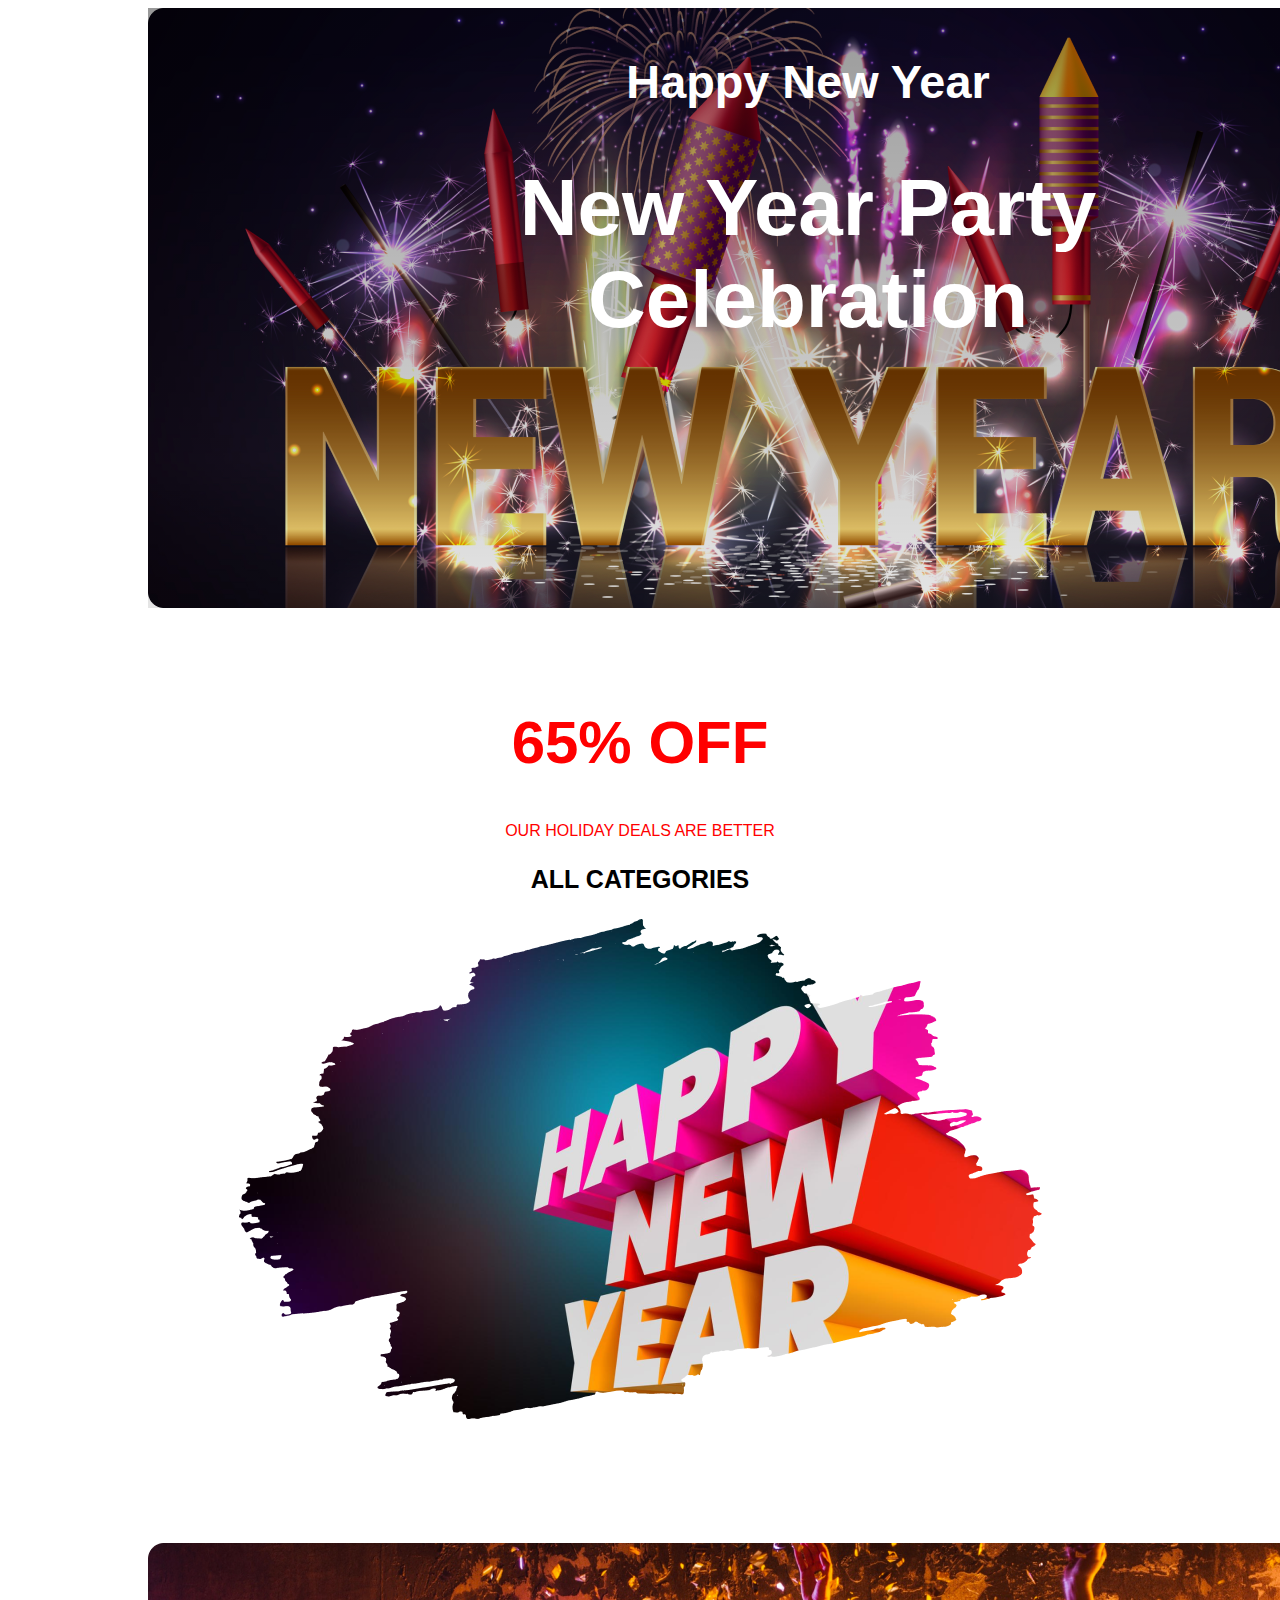
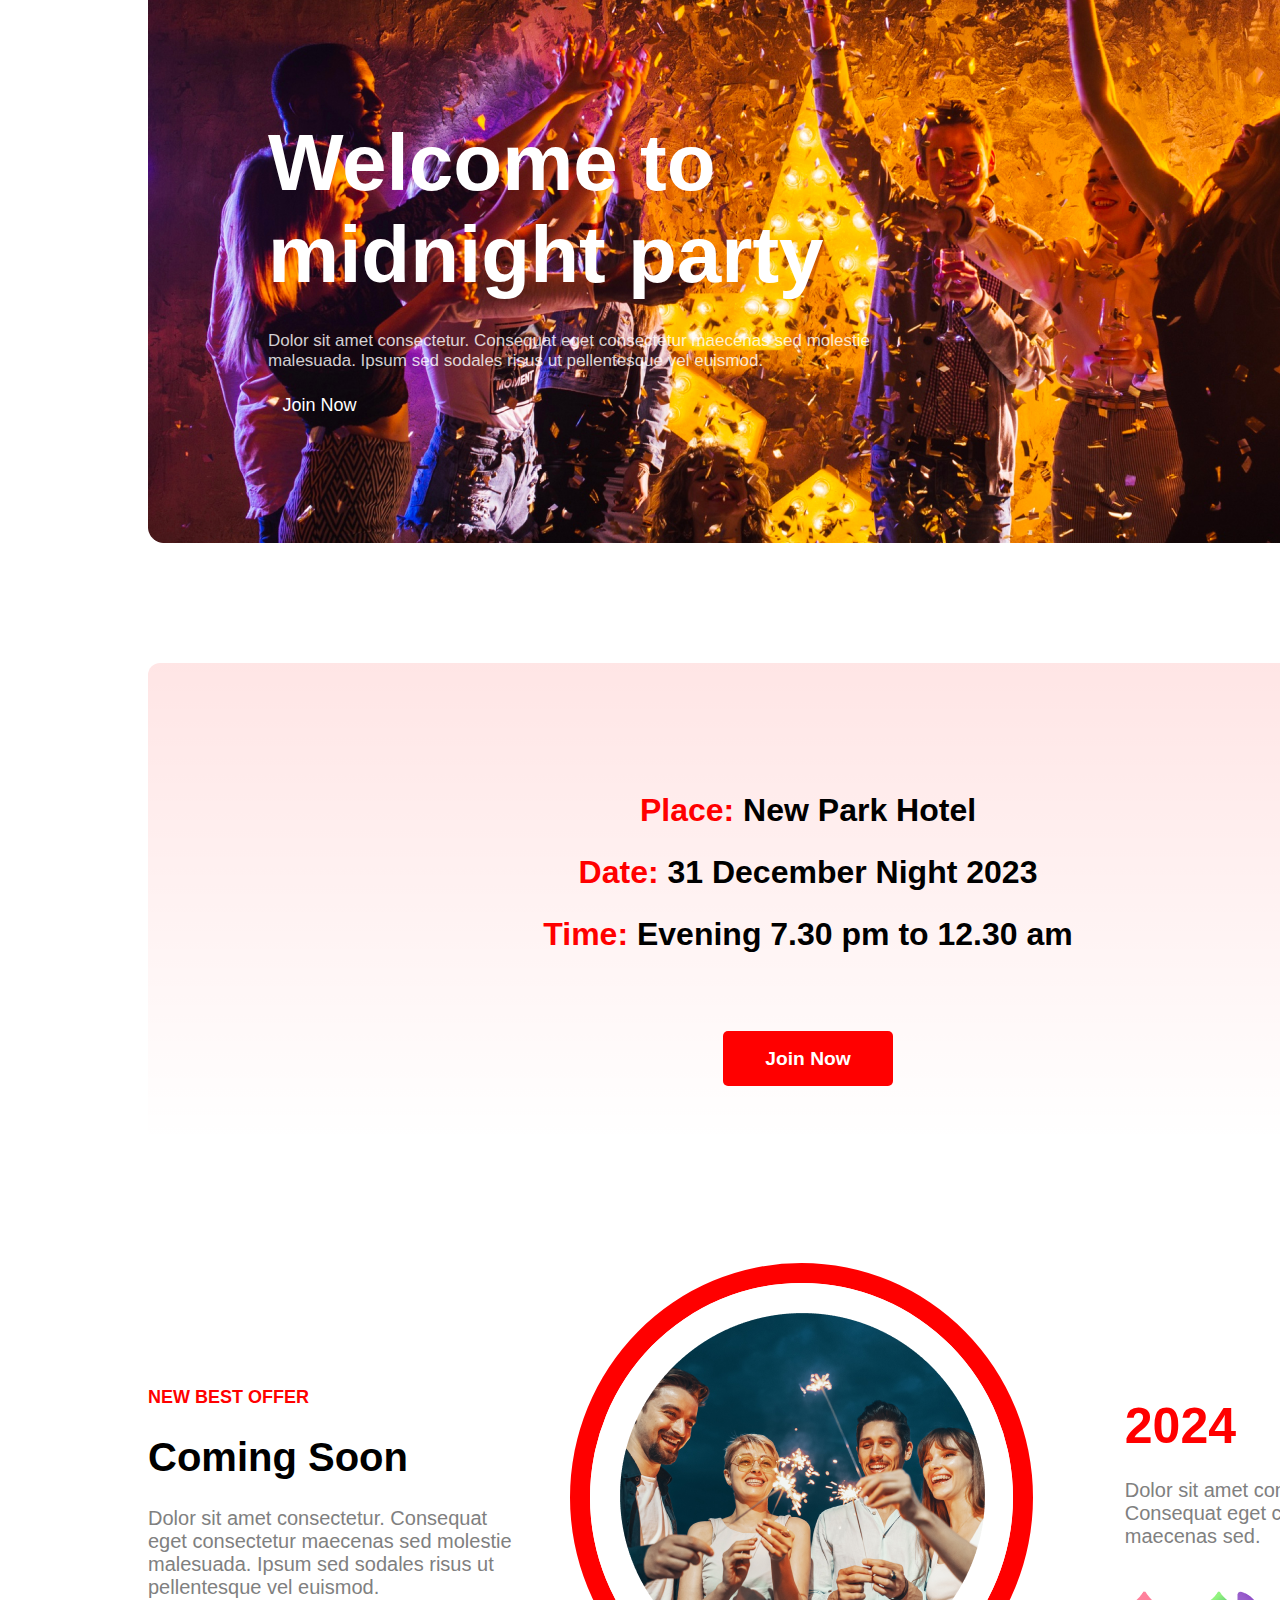
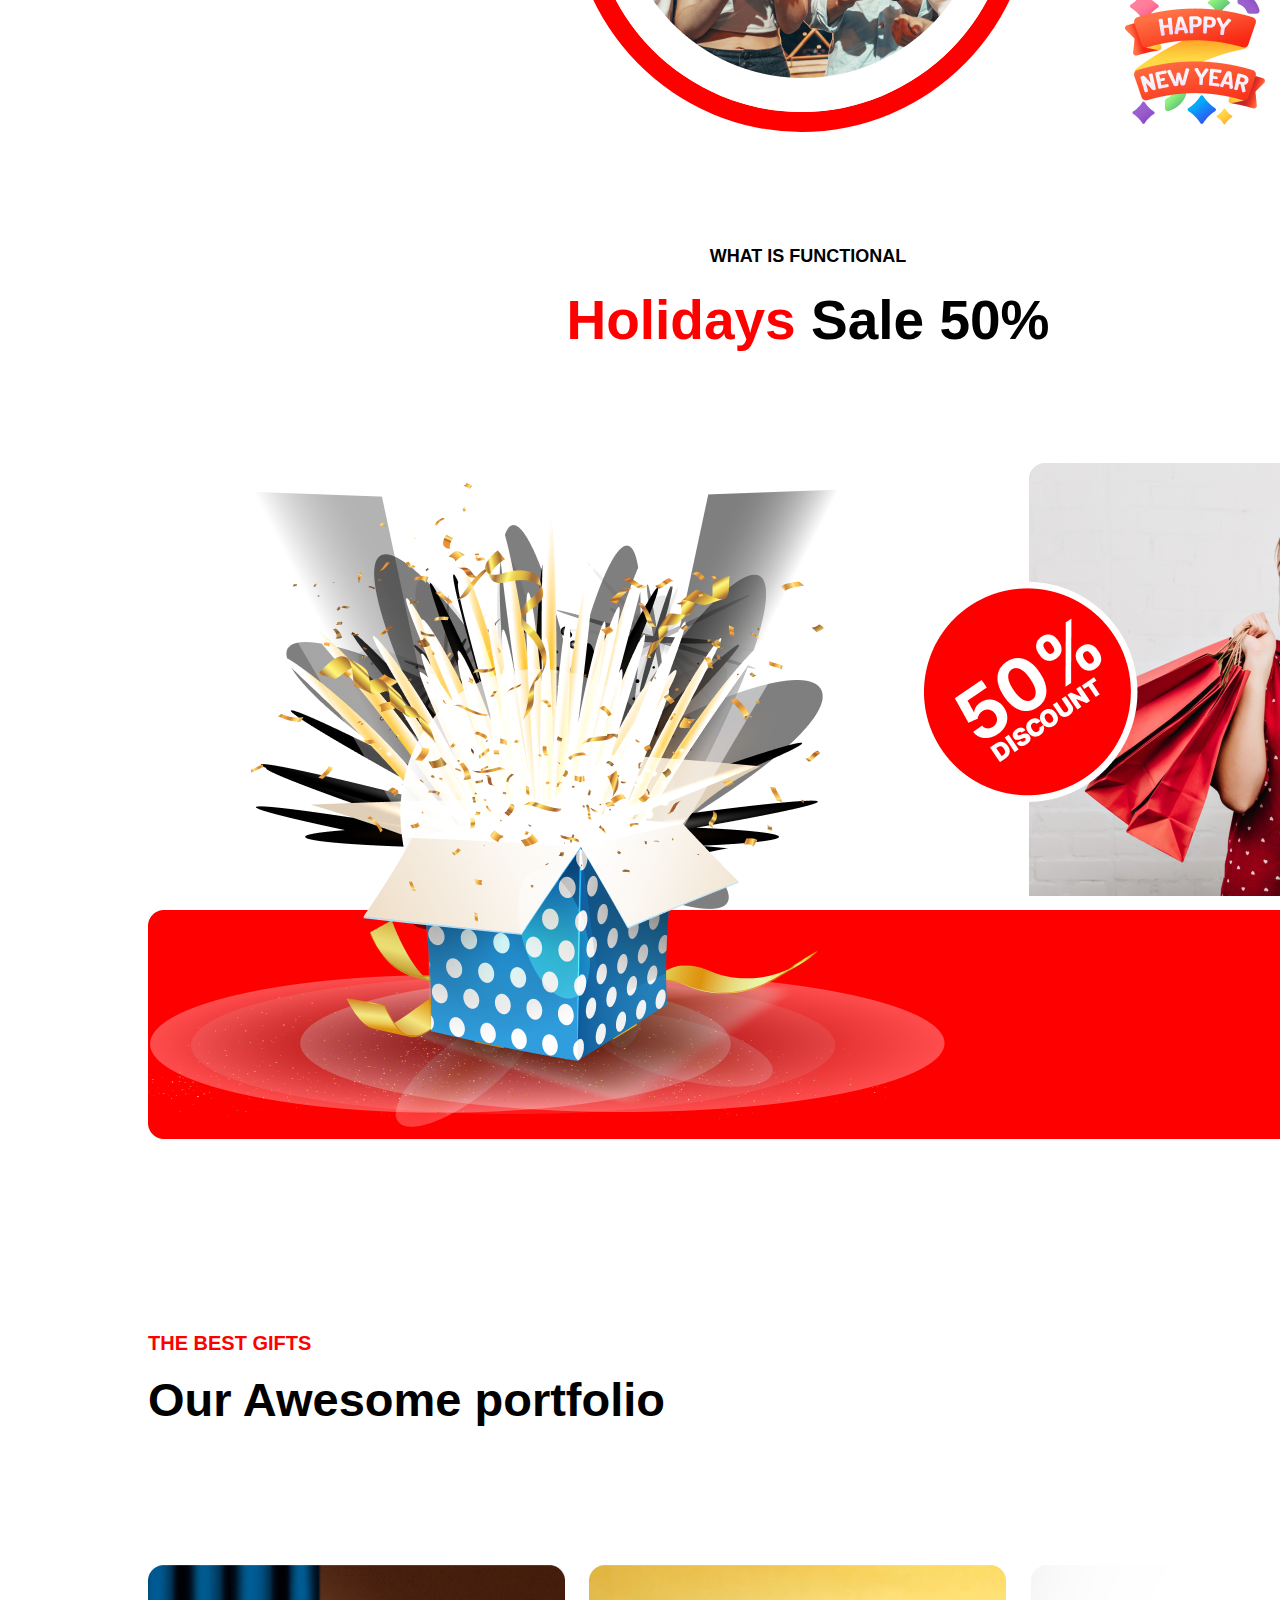
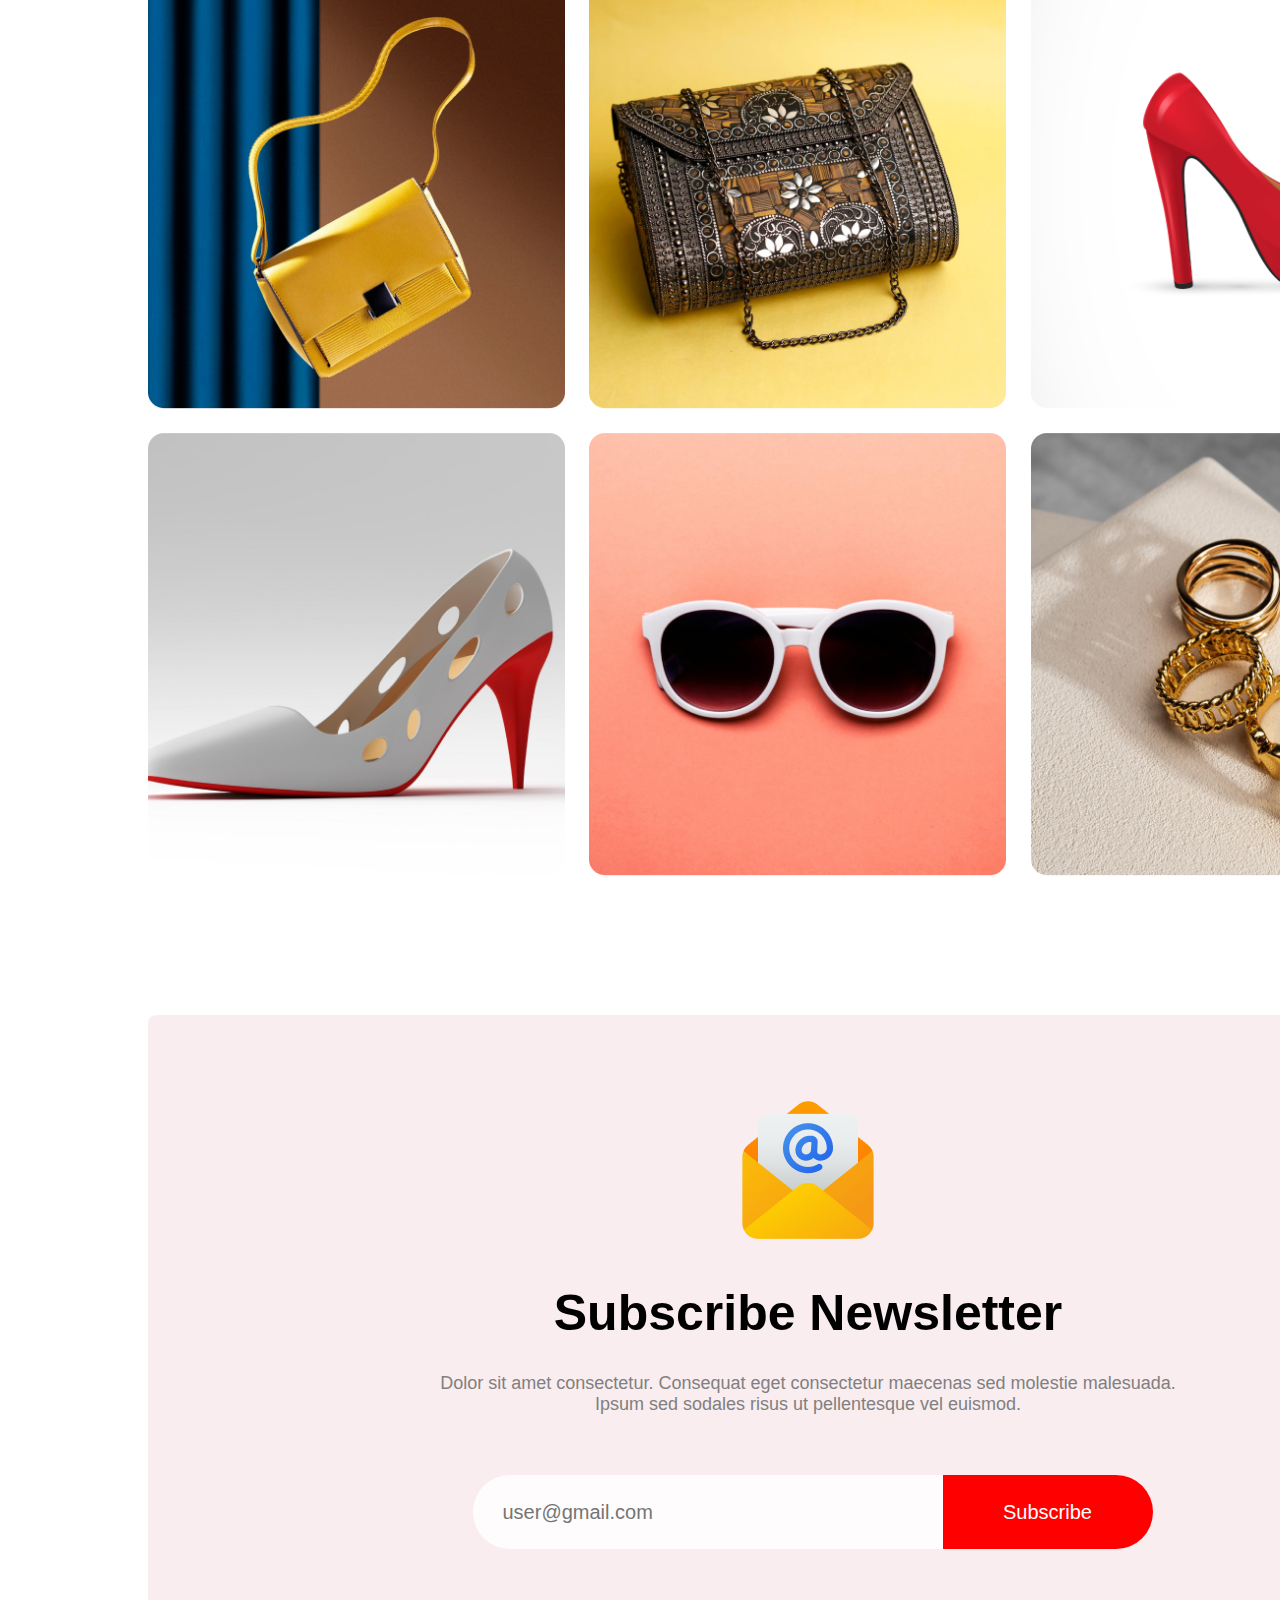
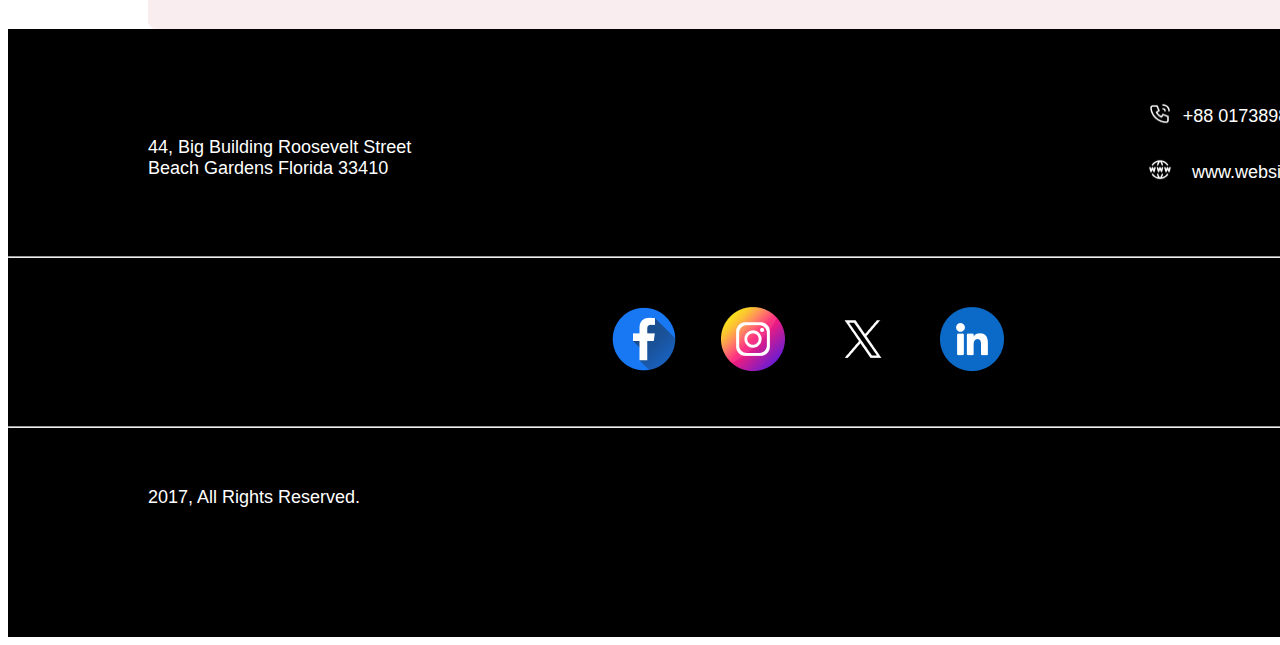
<file: index.html>
<!DOCTYPE html>
<html lang="en">

<head>
    <meta charset="UTF-8">
    <meta name="viewport" content="width=device-width, initial-scale=1.0">
    <title>new year new mission</title>
    <link rel="stylesheet" href="styles/style.css">
    <link rel="stylesheet" href="https://cdnjs.cloudflare.com/ajax/libs/font-awesome/4.7.0/css/font-awesome.css"
        integrity="sha512-5A8nwdMOWrSz20fDsjczgUidUBR8liPYU+WymTZP1lmY9G6Oc7HlZv156XqnsgNUzTyMefFTcsFH/tnJE/+xBg=="
        crossorigin="anonymous" referrerpolicy="no-referrer" />

</head>

<body>
    <header>
        <section class="father">
            <div class="son01"></div>
            <div class="son02">
                <h3> Happy New Year</h3>
                <h1>New Year Party <br>Celebration</h1>
            </div>
        </section>
    </header>
    <!-- main section  -->

    <main>
        <!-- off section  -->
        <section class="off-section">
            <div class="son-of-section">
                <h1>65% OFF</h1>
                <h4>OUR HOLIDAY DEALS ARE BETTER</h4>
                <h3>ALL CATEGORIES</h3>
            </div>
            <img src="media/New Year Photo.png" alt="">
        </section>

        <!-- party card section started -->
        <section class="party-section-father">

            <div class="party-son01">
                <h1>
                    Welcome to <br>midnight party
                </h1>
                <p>Dolor sit amet consectetur. Consequat eget consectetur maecenas sed molestie <br>malesuada. Ipsum
                    sed
                    sodales risus ut pellentesque vel euismod. </p>
                <button class="party-join-button">Join Now</button>
            </div>


        </section>

        <!-- vanue and time section started -->
        <section class="vanue-and-time">
            <div class="son-of-vanue-section">
                <p class="vanue-text"><span class="vanue-span">Place:</span> New Park Hotel</p>
                <p class="vanue-text"><span class="vanue-span">Date: </span> 31 December Night 2023</p>
                <p class="vanue-text"><span class="vanue-span">Time: </span>Evening 7.30 pm to 12.30 am</p>
                <button class="vanue-btn">Join Now</button>
            </div>
        </section>
        <!-- comming soon section started  -->

        <!-- <section class="comming-soon-section-father">
            <div class="left-text">
                <h4>NEW BEST OFFER</h4>
                <h2>Coming Soon</h2>
                <p>Dolor sit amet consectetur. Consequat <br> eget consectetur maecenas sed molestie <br>malesuada.
                    Ipsum sed
                    sodales
                    risus ut <br>pellentesque vel euismod. </p>
            </div>
            
            <div class="comming-soon-section-image">
                <img id="red-circle" src="media/Rectangle 2.png" alt="">
                <img class="firestick-photo" src="media/Ellipse 1.png" alt="">
                
            </div>
            <div class="right-text">
                <h3>2024</h3>
                <p>Dolor sit amet consectetur. <br>Consequat eget consectetur <br>maecenas sed.</p>
                <img id="bottom-right-image" src="media/Group 96.png" alt="">
            </div>
        </section> -->

        <!-- <section class="comming-soon-father">
            <div class="coming-soon-container">
                <div class="left-text">
                    <h3>NEW BEST OFFER</h3>
                    <h1>Coming Soon </h1>
                    <p>Dolor sit amet consectetur. Consequat <br> eget consectetur maecenas sed molestie <br> malesuada.
                        Ipsum sed sodales risus ut <br> pellentesque vel euismod. </p>
                </div> -->
        <!-- left text div end in upper div -->
        <!-- <div class="comming-soon-image-section">

                    <img id="red-circle     
                       " src="media/Rectangle 2.png" alt="">
                    <div class="for-white-circle">
                        <img class="Celibration" src="media/Ellipse 1.png" alt="">
                    </div>
                </div> -->
        <!-- image div end  -->
        <!-- <div class="right-side-text">
                    <h1>2024</h1>
                    <p></p>
                    <img src="media/Group 96.png" alt="">
                </div> -->
        <!-- main-container-end in below ending div -->
        <!-- </div> -->

        <!-- </section> -->
        <!-- <div class="five">
            <div class="fiveText-1">
                <h4>NEW BEST OFFER</h4> <br>
                <h1>Coming Soon</h1> <br>
                <p>Lorem ipsum dolor sit amet consectetur adipisicing elit. Sed, praesentium quod mollitia quaerat
                    aliquam esse deleniti blanditiis recusandae minus corporis nam quia alias soluta aliquid ipsam
                    facere fugit. Voluptate repellendus aliquam ullam expedita.</p>
            </div>
            <div class="five-img">
                <div class="round">
                    <img src="resources/Ellipse 1.png" alt="">
                </div>
            </div>
            <div class="fiveText-2">
                <h1>2024</h1> <br>
                <p>Lorem ipsum dolor sit, amet consectetur adipisicing elit. Assumenda iste commodi, magni quaerat
                    explicabo similique.</p>
                <img src="media/Ellipse 1.png" alt="">
            </div>
        </div> -->
        <div class="coming-soon-father">
            <div class="left-text">
                <h3>NEW BEST OFFER</h3>
                <h1>Coming Soon</h1>
                <p>Dolor sit amet consectetur. Consequat <br>eget consectetur maecenas sed molestie <br>malesuada. Ipsum
                    sed sodales risus ut <br> pellentesque vel euismod. </p>
            </div>
            <!-- left-text div end  -->

            <!-- image section started  -->
            <div class="image-area">
                <div class="red-circle">
                    <div class="white-circle">
                        <div class="celibration-image">
                            <img src="media/Ellipse 1.png" alt="">
                        </div>
                    </div>
                </div>
            </div>
            <!-- image-section-end  -->

            <!-- right-text started  -->

            <div class="right-side-text">
                <h1>2024</h1>
                <p>Dolor sit amet consectetur. <br>Consequat eget consectetur <br> maecenas sed.</p>
                <div class="right-side-image">
                    <img src="media/Group 96.png" alt="">
                </div>
            </div>
        </div>

        <!-- coming soon section end  -->

        <!-- holiday sale section started  -->
        <div class="holiday-father">
            <div class="holiday-upper-text">
                <h4>WHAT IS FUNCTIONAL</h4>
                <h1> <span>Holidays</span> Sale 50%</h1>
                <p>Dolor sit amet consectetur. Consequat eget consectetur maecenas sed <br>
                    molestie malesuada. Ipsum sed sodales risus ut pellentesque vel euismod. Eleifend nunc purus quam id
                    <br>
                    fermentum amet amet sit consectetur.
                </p>
            </div>
            <!-- upper text section end  -->
            <div class="holiday-bottom-part">
                <!-- bottom part size:
                h:662px
                w: 132PX -->
                <div class="top-right-image-container">
                    <!-- size:
                    h:433px
                    w:582px -->
                    <div class="women"><img src="media/Rectangle 1.png" alt=""></div>
                    <div class="discount"><img src="media/Group 44.png" alt=""></div>

                </div>
                <!-- top right image section end  -->
                <div class="bottom-image-section">
                    <div class="red-line"><img src="media/Rectangle 2.png" alt=""></div>
                    <div class="surprise-box">
                        <img src="media/Group 75.png" alt="">
                    </div>
                </div>
                <!-- image div end  -->
            </div>
        </div>
        <!-- holiday discount section end  -->

        <!-- awesome portfolio section started -->

        <div class="awesome-portfolio-father">
            <div class="awesome-portfolio-text">
                <h4>
                    THE BEST GIFTS
                </h4>
                <h1>Our Awesome portfolio</h1>
                <p>Dolor sit amet consectetur. Consequat eget consectetur maecenas sed molestie malesuada. <br> Ipsum
                    sed sodales risus ut pellentesque vel euismod. </p>
            </div>
            <!-- text section end  -->

            <!-- image section started  -->

            <div class="portfolio-images">
                <img src="media/Rectangle 3.png " alt="" class="products">
                <img src="media/Rectangle 4.png" alt="" class="products" id="middle-bag">
                <img src="media/Rectangle 5.png" alt="" class="products right-image">
                <br>
                <img src="media/Rectangle 6.png" alt="" class="products">
                <img src="media/Rectangle 7.png" alt="" class="products">
                <img src="media/Rectangle 8.png" alt="" class="products right-image">
            </div>
        </div>
        <!-- awesome portfolio section end here  -->

        <!-- subscribe newsletter section started  -->
        <div class="subscribe-section-father">

            <div class="email-icon">
                <img src="media/Group 61.png" alt="">
            </div>
            <div class="text-section">
                <h1>Subscribe Newsletter</h1>
                <p>Dolor sit amet consectetur. Consequat eget consectetur maecenas sed molestie malesuada. <br>Ipsum sed
                    sodales risus ut pellentesque vel euismod. </p>
            </div>
            <div class="button-area">
                <form action="">
                    <input type="email" name="" id="gmail-area" placeholder="user@gmail.com">
                    <button class="sub-btn"> Subscribe</button>
                </form>
            </div>
        </div>
    </main>
    <!-- main section finished -->

    <!-- footer started -->
    <footer>
        <div class="footer-section">
            <div class="upper-text">
                <div class="top-left-text">
                    <p>44, Big Building Roosevelt Street<br> Beach Gardens Florida 33410</p>
                </div>

                <div class="top-right-text">
                    <div class="call">
                        <img src="media/icon/Call.png" alt="">
                        <p>+88 01738982873</p>
                    </div><br>
                    <div class="website"><img src="media/icon/Website.png" alt="">
                        <p>www.website.com</p>
                    </div>
                </div>
            </div>
            <hr>
            <!-- top area finished -->
            <div class="social-link-icon">
                <img src="media/icon/Facebook.png" alt="">
                <img src="media/icon/Instagram.png" alt="">
                <img src="media/icon/Twitter.png" alt="">
                <img src="media/icon/Linkedin.png" alt="">
            </div>
            <hr>
            <!-- social icon section finished  -->
            <div class="copyrights-section">
                <p id="copyrights">2017, All Rights Reserved.</p>
                <button class="unsubscribe-btn">Unsubscribe</button>
            </div>
        </div>
    </footer>
</body>

</html>
</file>
<file: styles/style.css>
* {
    font-family: sans-serif;
}

.son01 {}

.son02 {
    color: rgb(255, 255, 255);
    position: absolute;
    margin-top: 50px;
    width: 100%;
    text-align: center;
    font-size: 40px;
    position: absolute;
    background-image: linear-gradient(to bottom,
            rgba(0, 0, 0, 0.4),
            rgba(0, 0, 0, 0.1));
    margin: 0px;
    min-height: 600px;

}


.father {
    background: url('../media/Banner\ Image.png') no-repeat;
    margin-left: 140px;


    position: relative;


    height: 600px;
    width: 1320px;
    /* position: relative; */


}



/* main section started */
/* off section  */
.off-section {
    margin-top: 100px;
    text-align: center;
}

.son-of-section>h1,
h4 {
    color: red;
}

.son-of-section>h1 {
    margin-bottom: 45px;
    font-size: 60px;
}

.son-of-section>h4 {
    font-weight: lighter;
}

.son-of-section>h3 {
    font-size: 25px;
}

/* <!-- party card section started --> */
.party-section-father {
    margin-left: 140px;
    background-image: url("../media/Vectorrr.png");
    background-repeat: no-repeat;
    width: 1320px;
    height: 600px;
    /* align-items: center; */

}

.party-son01>h1,
p {
    color: white;
}

.party-son01 {
    position: relative;
    margin: 120px auto auto 120px;
    padding-top: 120px;
    padding-bottom: 140px;
}

.party-son01>h1 {
    font-size: 80px;
    margin-bottom: 30px;
}

.party-son01 p {
    font-size: 17px;
    color: rgba(255, 255, 255, 0.817);

}

.party-join-button {
    border: 0;
    width: 103px;
    height: 35px;
    color: white;
    border-radius: 5px;
    background-color: transparent;
    font-size: 18px;
}




/* vanue and time section started */
.vanue-and-time {
    width: 1320px;
    height: 480px;
    background-image: linear-gradient(rgba(255, 0, 0, 0.1), transparent);
    border-radius: 12px;
    margin: 120px 140px;
    /* box-shadow: 1px 10px; */


}

.son-of-vanue-section {
    text-align: center;
    padding-top: 100px;

}

.vanue-text {
    color: black;
    font-size: xx-large;
    font-weight: 600;
    line-height: 30px;

}

.vanue-span {
    color: red;
}

.vanue-btn {
    height: 55px;
    width: 170px;
    border-radius: 5px;
    border: 0;
    background-color: red;
    color: white;
    font-size: larger;
    margin-top: 50px;
    font-weight: bold;
    /* letter-spacing: .1rem; */
}

/* vanue-and-time section finished */
/* .comming-soon-section-father {
    display: flex;
    position: relative;
    height: 463px;
    width: 1320px;
    margin: auto 140px;
    justify-content: space-around;
    background-color: chocolate;

}

.left-text {
    color: black;
    margin-left: 50px;
}

.left-text>p {
    color: gray;
}

.right-text>p {
    color: gray;
}

.right-text {
    margin: 100px auto 0px 120px;
    /* position: absolute; */
/* position: relative; */




/* #red-circle {
    border-radius: 50%;
    height: 463px;
    width: 463px;
    position: relative;
    text-align: center;

}

.comming-soon-section-image {
    /* position: relative; */
/* text-align: center; */
/* margin-right: -100px; */
/* position: absolute; 


}*/

/* .firestick-photo {
    position: absolute;
    margin-left: -448px;
    margin-top: 15px;
    border: 35px solid white;
    border-radius: 50%;




} */

/* .bottom-right-image {
    height: 140px;
    width: 140px;
    margin-bottom: 0px;
} */

/* .comming-soon-section-image {} */
/* .coming-soon-container {
    position: relative;
    display: flex;
    height: 463px;
    width: 1320px;
    margin: 120px 140px;
    text-align: center; */
/* justify-content: center; */
/* align-items: center; */
/* background-color: lightpink;
}

.left-text { */
/* position: absolute; */



/* .comming-soon-image-section { */
/* position: absolute; */
/* height: 463px;
    width: 463px; */
/* text-align: center; */


/* .comming-soon-image-section>img {
    border-radius: 50%;
    height: 463px;
    width: 463px;
    margin-left: 136px;
}

.for-white-circle {
    position: relative;
    height: 444px;
    width: 444px;
    background-color: blue;
    border-radius: 50%;
    justify-content: center; */
/* margin-bottom: 100px; */
/* padding-bottom: 100px;
}

.Celibration {
    width: 364px;
    height: 364px;
    position: absolute;

} */
.coming-soon-father {
    display: flex;
    position: relative;
    margin: 120px 140px;
    /* justify-content: space-around; */
    /* align-items: center;
    text-align: center; */
    /* background-color: blueviolet; */
    height: 463px;
    width: 1320px;
}

.left-text {
    position: absolute;
    margin: 106px auto 106px 0;
}

.left-text>h3 {
    color: red;
    font-size: 18px;
}

.left-text h1 {
    color: black;
    font-size: 40px;
}

.left-text p {
    color: gray;
    font-size: 20px;
}

.image-area {
    position: absolute;
    height: 100%;
    width: 463px;
    text-align: center;
    margin-left: 32%;
    align-items: center;
}

.red-circle {
    border: 20px solid red;
    border-radius: 50%;
}

.white-circle {
    border: 30px solid white;
    border-radius: 50%;
}

.right-side-text {
    position: absolute;
    /* position: relative; */
    /* text-align: right; */
    /* align-items: flex-end; */
    margin-left: 74%;
    margin-top: 100px;
}

.right-side-text>h1 {
    color: red;
    font-size: 50px;
    margin-bottom: 24px;

}

.right-side-text>p {
    color: gray;
    margin: 10px auto;
    font-size: 20px;

}

.right-side-image>img {
    height: 140px;
    width: 140px;
    position: absolute;
    /* margin-bottom: -20px; */
    margin-top: 30px;
}

/* coming soon section css end  */

/* holiday sale section started */
.holiday-father {
    width: 1320px;
    height: 986px;
    position: relative;
    /* background-color: cornflowerblue; */
    margin-left: 140px;

}

.holiday-upper-text {
    /* position: absolute; */
    margin-top: 0;
    text-align: center;
}

.holiday-upper-text h4 {
    color: black;
    font-size: 18px;
    font-family: 'Franklin Gothic Medium', 'Arial Narrow', Arial, sans-serif;
}

.holiday-upper-text h1 {
    color: black;
    font-size: 55px;
    font-family: 'Gill Sans', 'Gill Sans MT', Calibri, 'Trebuchet MS', sans-serif;
    margin-top: -3px;

}

.holiday-upper-text span {
    color: red;
}

.holiday-upper-text p {
    /* color: gray; */
    font-family: 'Segoe UI', Tahoma, Geneva, Verdana, sans-serif;
    margin-top: -10px;
}

/* holiday text section css finished */



.top-right-image-container {
    text-align: right;
    /* display: inline-flex; */
    margin: 30px auto 10px;

}

.women {
    margin-right: 10px;
    position: relative;

}

.discount {
    position: absolute;
    /* text-align: right; */
    /* align-content: center; */
    /* content: icon; */
    margin-top: -27.3%;
    /* margin-right: -50%; */
    margin-left: 55%;
}

.bottom-image-section {
    position: relative;
}

.red-line {
    position: relative;
}

.surprise-box {
    margin-top: -50%;
    position: absolute;
    height: 674px;
    width: 577px;


}

/* holiday .discount section end */

/* awesome portfolio section started  */

.awesome-portfolio-father {
    position: relative;
    width: 1320px;
    height: 1163px;
    /* background-color: rgb(110, 141, 183); */
    margin: 100px 140px 120px;
}

.awesome-portfolio-text {
    margin-top: 2px;
}

.awesome-portfolio-text h4 {
    font-size: 20px;
    font-family: Arial, Helvetica, sans-serif;
}

.awesome-portfolio-text h1 {
    font-size: 47px;
    font-family: 'Gill Sans', 'Gill Sans MT', Calibri, 'Trebuchet MS', sans-serif;
    margin-top: -10px;
}

.awesome-portfolio-text p {
    /* color: gray; */
    margin-top: -5px;
    font-size: 18px;
    font-weight: lighter;
    font-family: 'Segoe UI', Tahoma, Geneva, Verdana, sans-serif;
}

/* text section end  */
.portfolio-images {
    width: 100%;
    margin-top: 50px;
    margin-right: 0px;

}

.products {
    /* margin-left: 24px; */
    width: 417px;
    justify-content: space-between;
    margin-top: 20px;
    margin-right: 20px;
}

/* awesome portfolio section css end  */

/* subscribe section css start  */
.subscribe-section-father {
    height: auto;
    width: 1320px;
    position: relative;
    background-color: rgb(250, 237, 240);
    /* align-items: center; */
    text-align: center;
    margin-left: 140px;
    border-radius: 8px;
    padding-top: 80px;
    padding-bottom: 80px;
}

.text-section h1 {
    font-size: 50px;
    font-family: 'Segoe UI', Tahoma, Geneva, Verdana, sans-serif;
    /* margin-top: -2px; */

}

.text-section p {
    color: gray;
    font-size: 18px;
    font-weight: ;
    font-family: 'Segoe UI', Tahoma, Geneva, Verdana, sans-serif;
    margin-top: -2px;

}

.button-area {
    margin-top: 60px;
    margin-left: -199px;
}

/* btn&gmail-area */
#gmail-area {
    width: 440px;
    height: 72px;
    border-top-left-radius: 40px;
    border-bottom-left-radius: 40px;
    background-color: rgb(254, 252, 252);
    margin-right: 0;
    border: 0px;
    padding-left: 30px;
    font-size: 20px;
    /* color: blue; */

}

.sub-btn {
    height: 74px;
    width: 210px;
    border-top-right-radius: 40px;
    border-bottom-right-radius: 40px;
    margin-left: -2px;
    background-color: red;
    color: white;
    border: 0;
    margin-bottom: 1em;
    position: absolute;
    font-size: 20px;

}

/* ahh at last i finished the main section  */

/* footer section started  */
footer {
    /* color: black; */
    background-color: black;
    width: 1600px;
    position: relative;
    font-size: 18px;
}

.upper-text {
    display: flex;
    /* justify-content: space-around; */
    text-align: center;
    /* margin-top: 120px; */
    padding-top: 120px;
    margin-left: 140px;

}

.top-left-text {
    text-align: left;
    /* position: absolute; */
    margin-top: -30px;
    margin-bottom: 50px;
}

.top-right-text {
    /* display: flex; */
    position: absolute;
    /* margin-right: -50%; */
    margin-left: 1000px;


}

.call {
    display: flex;
    /* text-align: right; */
    margin-top: -30%;

}

.call img {
    /* size: 50px; */
    width: 24px;
    height: 24px;
    margin-top: 7%;
    margin-right: 3px;
}

.call p {
    height: 40px;
    width: 195px;
    margin-left: -17px;
}

.website {
    display: flex;
    margin-top: -20%;
}

.website img {
    height: 24px;
    width: 24px;
    margin-top: 7%;
    margin-right: 20px;
}

/* social link section  */
.social-link-icon {
    text-align: center;

}

.social-link-icon img {
    margin: 40px 20px;
}

/* bottom area  */
.copyrights-section {
    display: flex;
    justify-content: space-between;
    height: 200px;
    padding-left: 140px;
    padding-right: 140px;
}

.unsubscribe-btn {
    background-color: transparent;
    color: white;
    border: 0;
    height: 29px;
    width: 145px;
    margin-top: 50px;
    font-size: 18px;
}

#copyrights {
    margin-top: 50px;
}

/* and and and finally i finished the baler project  */
</file>
